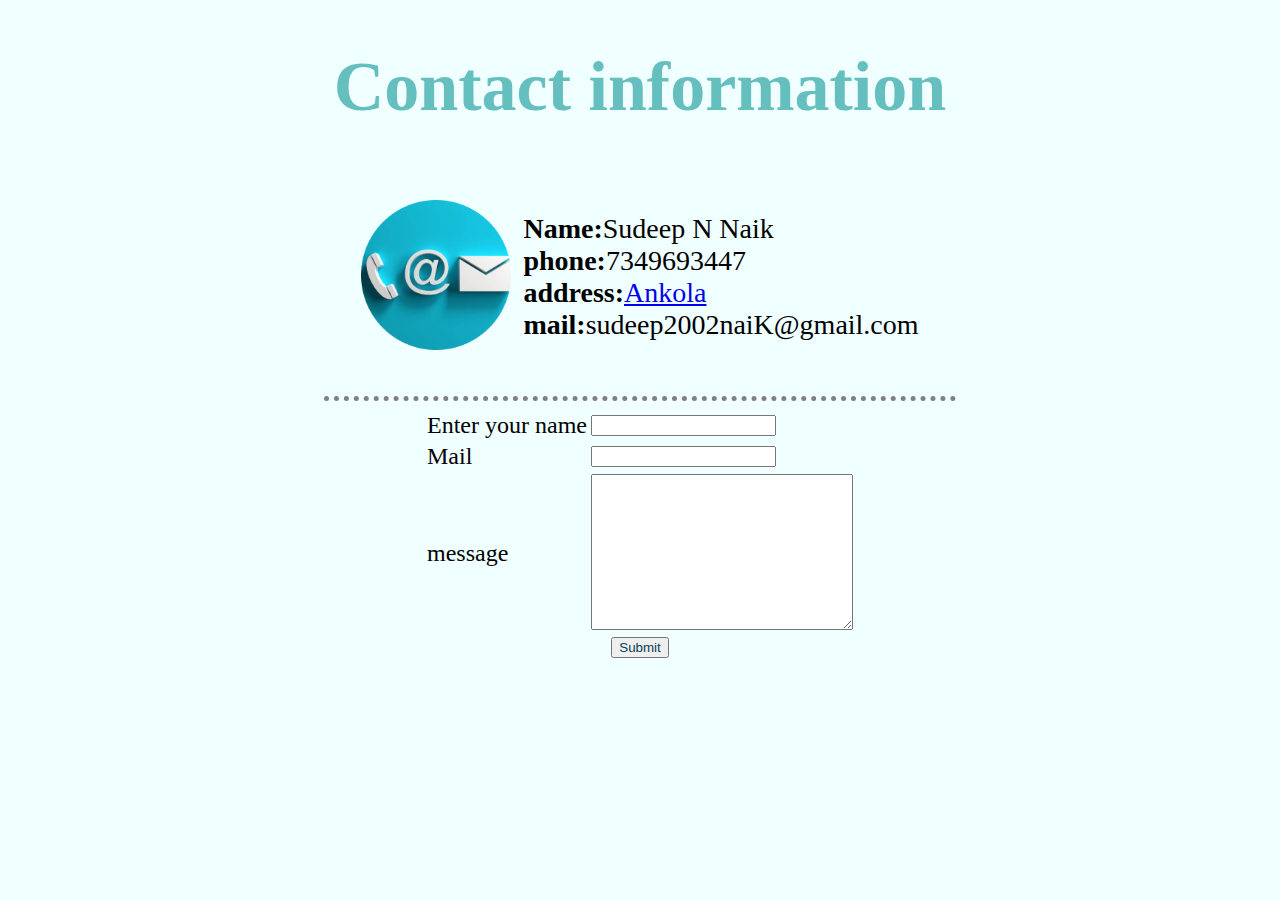
<file: contact.html>
<!DOCTYPE html>
<html lang="en">
<head>
    <meta charset="UTF-8">
    <meta http-equiv="X-UA-Compatible" content="IE=edge">
    <meta name="viewport" content="width=device-width, initial-scale=1.0">
    <title>contact</title>
    <link rel="stylesheet" href="css/styles.css">
</head>
<body >
    <center>
        <h1 style="font-size: 70px;">Contact information</h1>
        <table cellspacing="10">
            <tr>
                <td><img src="images/croping39.png" alt="contact photo" height="150"width="150"></td>
                <td><p class="contactpara"><b>Name:</b>Sudeep N Naik<br><b>phone:</b>7349693447<br>
                    <b>address:</b><a href="https://www.bing.com/images/search?view=detailV2&ccid=AgNNSg3G&id=33D8F527DA5DA33BDAC19DC66AA6B19C910A0254&thid=OIP.AgNNSg3GfCux2K32xRC0nQHaE8&mediaurl=https%3a%2f%2fres.cloudinary.com%2fch%2fimage%2fupload%2fc_fill%2fv1%2fhbimages%2fmobile%2flocation%2f1528704431760-Gokarna-Beach.jpg&exph=480&expw=720&q=Ankola+Beach&simid=608023238987755023&FORM=IRPRST&ck=AE1ED62E2F0E3619B04F1BE93E935418&selectedIndex=4">Ankola</a><br>
                    <b>mail:</b>sudeep2002naiK@gmail.com</td>
            </tr>
        </table>
        </p>
        <!--<form action="index.html">
            <label for="">Enter your : </label>
            <input type="text">
            <input type="button" value="submit"><br>
            <input type="checkbox">
            <label for="">sahyadri</label><br>
            <input type="checkbox"> 
            <label for="">ppc</label><br>
            <input type="checkbox">
            <label for="">nhhps</label><br>
            <input type="checkbox">
            <label for="">shshdb</label><br>
            <label for="">enter the DAte</label>
            <input type="date" name="" id="">
        </form>-->
        <hr>
        <form action="mailto:sudeep2002naik@gmail.com" enctype="text/plain">
            <table  >
                <tr>
                    <td>
                        <label style="font-size: 150%;" for="">Enter your name</label>
                    </td>
                    <td><input type="text" name="yourname" id=""></td>
                        
                    
                </tr>
                <tr>
                    <td>
                        <label style="font-size: 150%;" for="">Mail</label>
                        
                    </td>
                    <td><input type="email" name="yourmail" id=""></td>
                </tr>
                <tr>
                    <td>
                        <label style="font-size: 150%;" for="">message</label>
                        
                    </td><td><textarea name="yourmessage" id="" cols="30" rows="10"></textarea></td>
    
                </tr>
            </table>
            <input style="size: 150%;color:rgb(6, 66, 83) ;" type="submit" name="" id="">
            
        </form>
    </center>
</body>
</html>
</file>
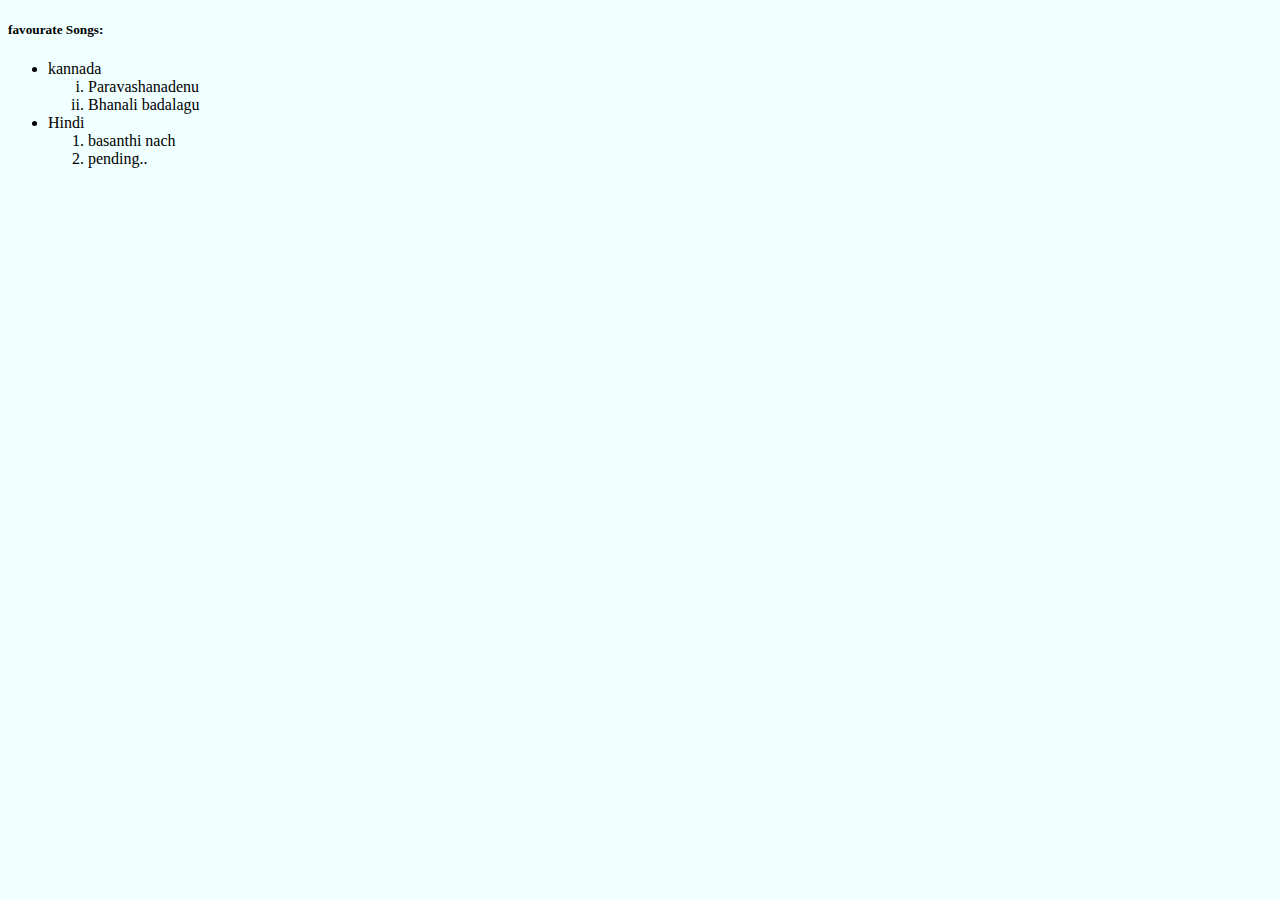
<file: song.html>
<!DOCTYPE html>
<html lang="en">
<head>
    <meta charset="UTF-8">
    <meta http-equiv="X-UA-Compatible" content="IE=edge">
    <meta name="viewport" content="width=device-width, initial-scale=1.0">
    <title>favourate songs</title>
    <link rel="stylesheet" href="css/styles.css">
</head>
<body>
    <h5>favourate Songs:</h5>
    <ul>
        <li>kannada</li>
        <ol type="i">
            <li>Paravashanadenu</li>
            <li>Bhanali badalagu</li>
        </ol>
        <li>Hindi</li>
        <ol type="1">
            <li>basanthi nach</li>
            <li>pending..</li>
        </ol>
</body>
</html>
</file>
<file: css/styles.css>
body{
    background-color: azure;
}
hr{
    border-style: none ;
    border-top-style:dotted ;
    border-width: 05px;
    border-color: grey;
    width: 50%;
}
h1{
    font-size: 250%;
    color: #66bfbf;
}
h3{
    color: #66bfbf;
}
.contactpara{
    font-size: 175%;
}
.tablelable{
    font-size: 200%;
}
</file>
